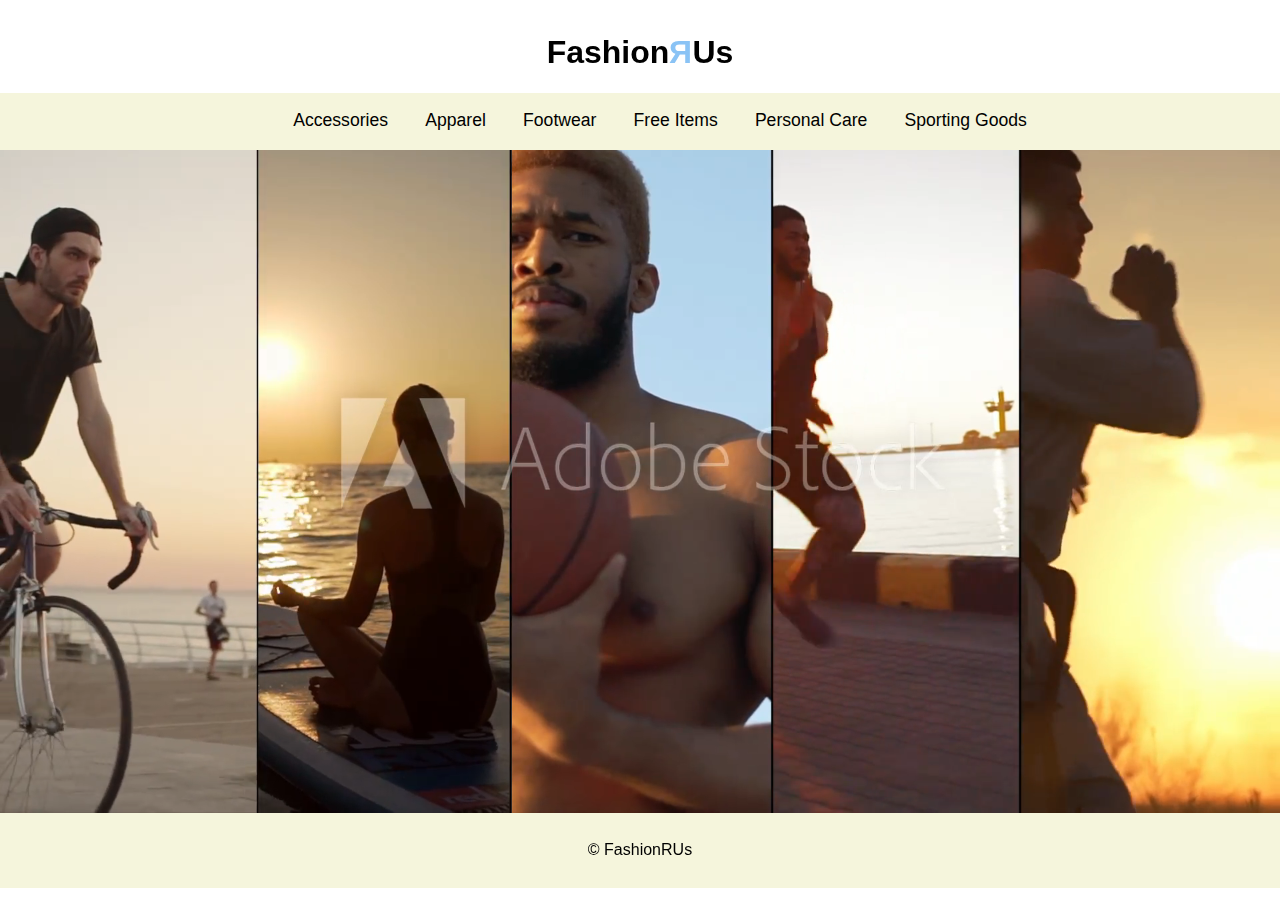
<file: site/index.html>
<!DOCTYPE html>
<html lang="en">
  <head>
    <meta charset="UTF-8" />
    <meta name="viewport" content="width=device-width, initial-scale=1.0" />
    <link rel="stylesheet" href="css/style.css" />

    <title>FashionRUs</title>
    <script src="./javascript/index.js" defer></script>
  </head>
  <body>
    <header>
      <nav>
        <label for="burger-toggle" class="burger-menu">&#9776;</label>
        <a href="index.html"
          ><h1 class="logo">Fashion<span class="reverse-r">R</span>Us</h1></a
        >
        <input type="checkbox" id="burger-toggle" class="burger-toggle" />

        <ul class="category_list_container">
          <li><a href="productlist.html">Accessories</a></li>
          <li><a href="productlist.html">Apparel</a></li>
          <li><a href="productlist.html">Footwear</a></li>
          <li><a href="productlist.html">Free Items</a></li>
          <li><a href="productlist.html">Personal Care</a></li>
          <li><a href="productlist.html">Sporting Goods</a></li>
        </ul>
        <div class="menu-linje"></div>
      </nav>
    </header>
    <main>
      <video autoplay loop muted playsinline class="video">
        <source src="img/AdobeStock_375930907_Video_HD_Preview.mov" type="video/mp4" />
      </video>
    </main>
    <footer>
      <div class="footer"><p>&#169; FashionRUs</p></div>
    </footer>
  </body>
</html>
</file>
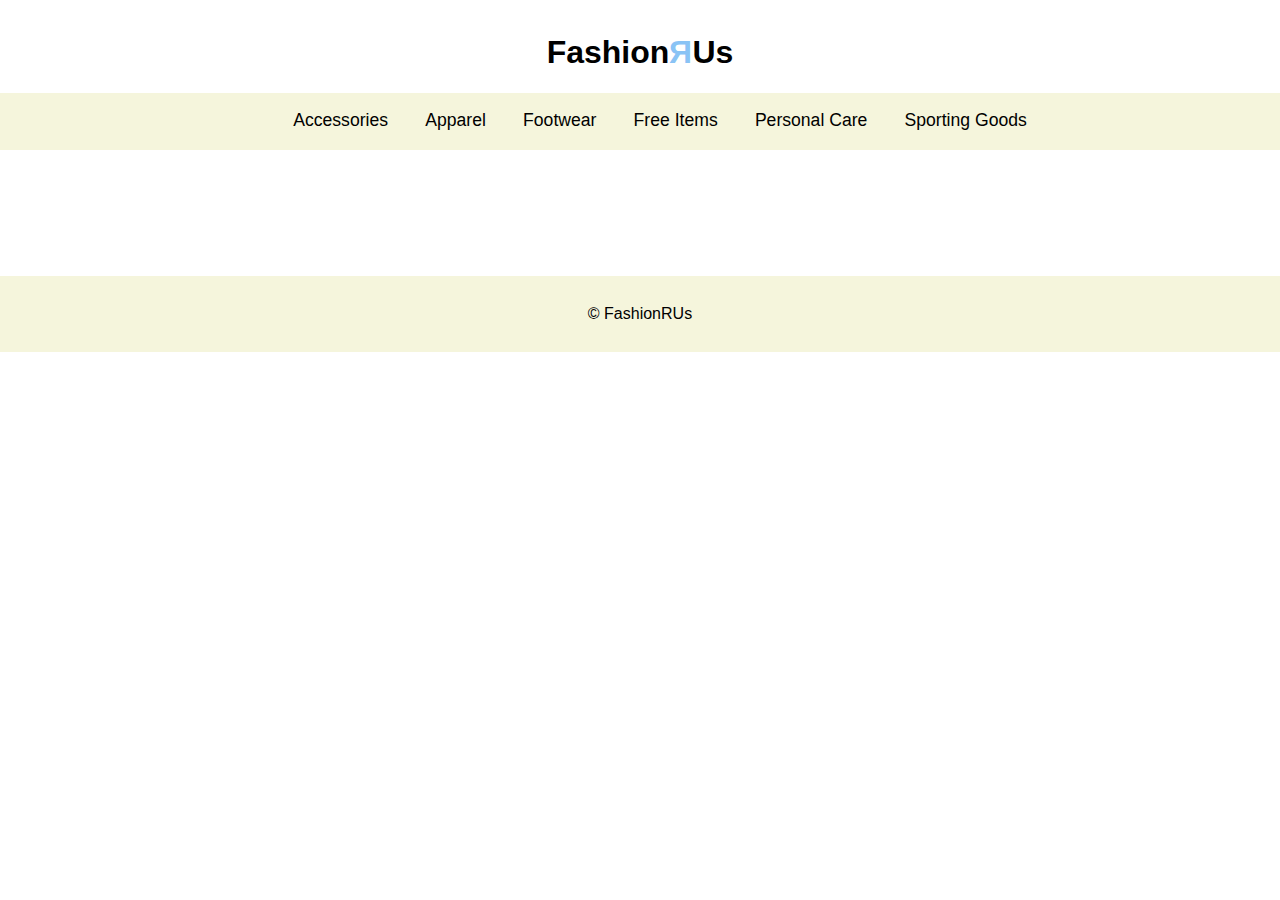
<file: site/product.html>
<!DOCTYPE html>
<html lang="en">
  <head>
    <meta charset="UTF-8" />
    <meta name="viewport" content="width=device-width, initial-scale=1.0" />
    <link rel="stylesheet" href="css/style.css" />
    <script src="./javascript/produkt.js" defer></script>
    <script src="./javascript/index.js"></script>
    <title>FashionRUs</title>
  </head>
  <body>
    <header>
      <nav>
        <label for="burger-toggle" class="burger-menu">&#9776;</label>
        <a href="index.html"
          ><h1 class="logo">Fashion<span class="reverse-r">R</span>Us</h1></a
        >
        <input type="checkbox" id="burger-toggle" class="burger-toggle" />

        <ul class="category_list_container">
          <li><a href="productlist.html">Accessories</a></li>
          <li><a href="productlist.html">Apparel</a></li>
          <li><a href="productlist.html">Footwear</a></li>
          <li><a href="productlist.html">Free Items</a></li>
          <li><a href="productlist.html">Personal Care</a></li>
          <li><a href="productlist.html">Sporting Goods</a></li>
        </ul>
        <div class="menu-linje"></div>
      </nav>
    </header>
    <main>
      <article class="product"></article>
    </main>
    <footer>
      <div class="footer"><p>&#169; FashionRUs</p></div>
    </footer>
  </body>
</html>
</file>
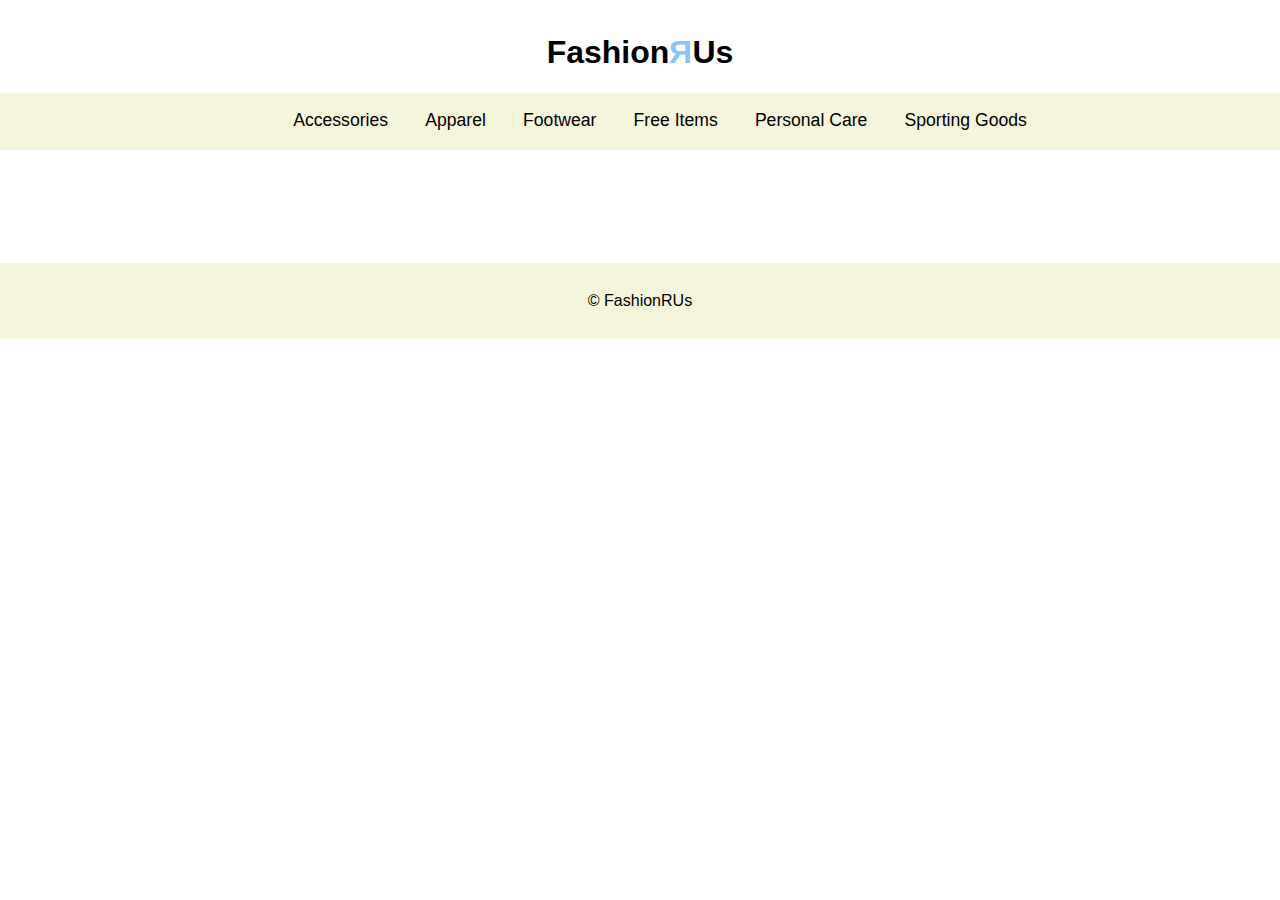
<file: site/productlist.html>
<!DOCTYPE html>
<html lang="en">
  <head>
    <meta charset="UTF-8" />
    <meta name="viewport" content="width=device-width, initial-scale=1.0" />
    <link rel="stylesheet" href="css/style.css" />
    <script src="./javascript/produktliste.js" defer></script>
    <script src="./javascript/index.js"></script>

    <title>FashionRUs</title>
  </head>
  <body>
    <header>
      <nav>
        <label for="burger-toggle" class="burger-menu">&#9776;</label>
        <a href="index.html"
          ><h1 class="logo">Fashion<span class="reverse-r">R</span>Us</h1></a
        >
        <input type="checkbox" id="burger-toggle" class="burger-toggle" />

        <ul class="category_list_container">
          <li><a href="productlist.html">Accessories</a></li>
          <li><a href="productlist.html">Apparel</a></li>
          <li><a href="productlist.html">Footwear</a></li>
          <li><a href="productlist.html">Free Items</a></li>
          <li><a href="productlist.html">Personal Care</a></li>
          <li><a href="productlist.html">Sporting Goods</a></li>
        </ul>
        <div class="menu-linje"></div>
      </nav>
    </header>
    <main>
      <section class="products-grid"></section>
    </main>
    <footer>
      <div class="footer"><p>&#169; FashionRUs</p></div>
    </footer>
  </body>
</html>
</file>
<file: site/css/style.css>
ul {
  list-style-type: none;
  font-family: Arial, Helvetica, sans-serif;
}

.footer {
  text-align: center;
  background-color: beige;
  padding: 1%;
  margin: 0;
}

body {
  margin: 0%;
}

main {
  margin: 0;
}
.read_more {
  text-decoration: underline;
}

.menu-linje {
  background-color: beige;
  width: 100%;
  height: 40px;
}

.category_list_container {
  display: none;
  position: absolute;
  z-index: 100;
  background-color: beige;
  padding-bottom: 4%;
  text-align: left;
  line-height: 180%;
  width: 100%;
}

.burger-menu {
  display: block;
  cursor: pointer;
  font-size: 190%;
  position: absolute;
  top: 10.5%;
  right: 2%;
  z-index: 101;
  color: black;
}

.burger-toggle {
  display: none;
}

.burger-toggle:checked + .category_list_container {
  display: block;
}

a:link {
  text-decoration: none;
}

a {
  color: black;
}

.logo {
  text-align: center;
  padding-top: 1%;
  font-size: 150%;
  font-family: Arial, Helvetica, sans-serif;
}

.reverse-r {
  display: inline-block;
  transform: scaleX(-1);
  color: rgb(138, 195, 245);
}

body {
  margin: 0%;
}

.video {
  width: 100%;
  padding: 0%;
  height: auto;
  object-fit: cover;
  display: block;
}

.products-grid img {
  width: 100%;
  margin-top: 10%;
  border-radius: 5px;
}
.products-grid {
  display: grid;
  grid-template-columns: repeat(auto-fit, minmax(180px, 1fr));
  max-width: 1200px;
  margin-left: 5%;
  margin-right: 5%;
  margin-top: 5%;
  margin-bottom: 5%;
}

.product_list_container {
  position: relative;
  display: grid;
  grid-template-columns: subgrid;
  background-color: rgb(244, 244, 244);
  padding-left: 5%;
  padding-right: 5%;
  padding-top: 0%;
  padding-bottom: 5%;
  border-radius: 5px;
  margin: 5%;
}

.product_list_container h2,
.product_list_container p {
  width: fit-content; /* Gør teksten lige så bred som containeren */
  white-space: normal; /* Sørger for, at teksten kan brydes */
  font-family: Arial, Helvetica, sans-serif;
  margin-bottom: 0%;
}

h2 {
  font-size: 90%;
  margin-top: 5%;
  font-family: Arial, Helvetica, sans-serif;
}

p {
  font-size: 80%;
  font-family: Arial, Helvetica, sans-serif;
}

.product img {
  width: 100%;
  border-radius: 5px;
}

.product {
  margin-left: 10%;
  margin-right: 10%;
  margin-top: 2%;
  padding: 5%;
}

/* Container til produktet */
.productContainer {
  display: flex;
  gap: 20px;
  border-radius: 12px;
  background: #fff;
  padding: 20px;
  max-width: fit-content;
  width: 100%;
}

.addtocart {
  background-color: beige;
  width: 100%;
  text-align: center;
  padding-top: 4%;
  padding-bottom: 4%;
  margin-top: 6%;
  border-radius: 5px;
}

.sold_out::after {
  position: absolute;
  top: 8%;
  left: 0;
  padding-top: 5%;
  padding-bottom: 5%;
  background-color: aliceblue;
  width: 100%;
  text-align: center;
  content: "Sold out";
}

.billede_produkt {
  position: relative;
}
.sold_out2::after {
  position: absolute;
  top: 5%;
  left: 0;
  padding-top: 5%;
  padding-bottom: 5%;
  background-color: aliceblue;
  width: 100%;
  text-align: center;
  content: "Sold out";
}

.strike_through {
  text-decoration: line-through;
}

.saleLabel {
  visibility: hidden;
  background-color: antiquewhite;
  width: fit-content;
  padding: 3%;
  font-family: arial;
  font-size: 80%;
  border-radius: 5px;
}

.isOnSale {
  visibility: visible;
}
@media (min-width: 768px) {
  .category_list_container {
    display: flex;
    flex-direction: row;
    justify-content: center;
    align-items: center;
    gap: 3%;
    padding-top: 1%;
    padding-bottom: 1%;
    margin: 0;

    font-size: 110%;
    max-width: 100%;
    box-sizing: border-box;
  }

  .burger-menu {
    display: none;
  }

  .burger-toggle {
    display: none;
  }

  .menu-linje {
    display: none;
    z-index: 99;
  }

  ul {
    list-style-type: none;
    font-family: Arial, Helvetica, sans-serif;
  }

  a:link {
    text-decoration: none;
  }

  a {
    color: black;
  }

  .logo {
    text-align: center;
    padding-top: 1%;
    font-size: 200%;
    font-family: Arial, Helvetica, sans-serif;
  }

  .products-grid {
    grid-template-columns: repeat(auto-fit, minmax(250px, 1fr));
    margin-left: 10%;
    margin-right: 10%;
    margin-top: 10%;
    margin-bottom: 5%;
  }

  .product_list_container h2,
  .product_list_container p {
    width: fit-content; /* Gør teksten lige så bred som containeren */
    white-space: normal; /* Sørger for, at teksten kan brydes */
    font-family: Arial, Helvetica, sans-serif;
    margin-bottom: 0%;
  }

  .product_list_container h2 {
    font-size: 110%;
    margin-top: 10%;
  }

  .product_list_container p {
    font-size: 100%;
  }

  .product_list_container {
    margin: 5%;
  }

  .product img {
    width: 100%;
  }

  .product {
    display: grid;
    grid-template-columns: 1fr 1fr;
    margin-left: 5%;
    margin-right: 10%;
    margin-top: 6%;
    padding: 5%;
  }

  h2 {
    font-size: 120%;
  }

  p {
    font-size: 100%;
  }

  .addtocart {
    background-color: beige;
    width: 100%;
    text-align: center;
    padding-top: 3%;
    padding-bottom: 3%;
    margin-top: 6%;
  }

  .product_text {
    margin-left: 5%;
  }

  .sold_out2::after {
    position: absolute;
    top: 7%;
    left: 0;
    padding-top: 5%;
    padding-bottom: 5%;
    background-color: aliceblue;
    width: 100%;
    text-align: center;
    content: "Sold out";
  }

  .saleLabel {
    background-color: antiquewhite;
    width: fit-content;
    padding: 2.5%;
    font-family: arial;
    font-size: 100%;
  }
}
</file>
